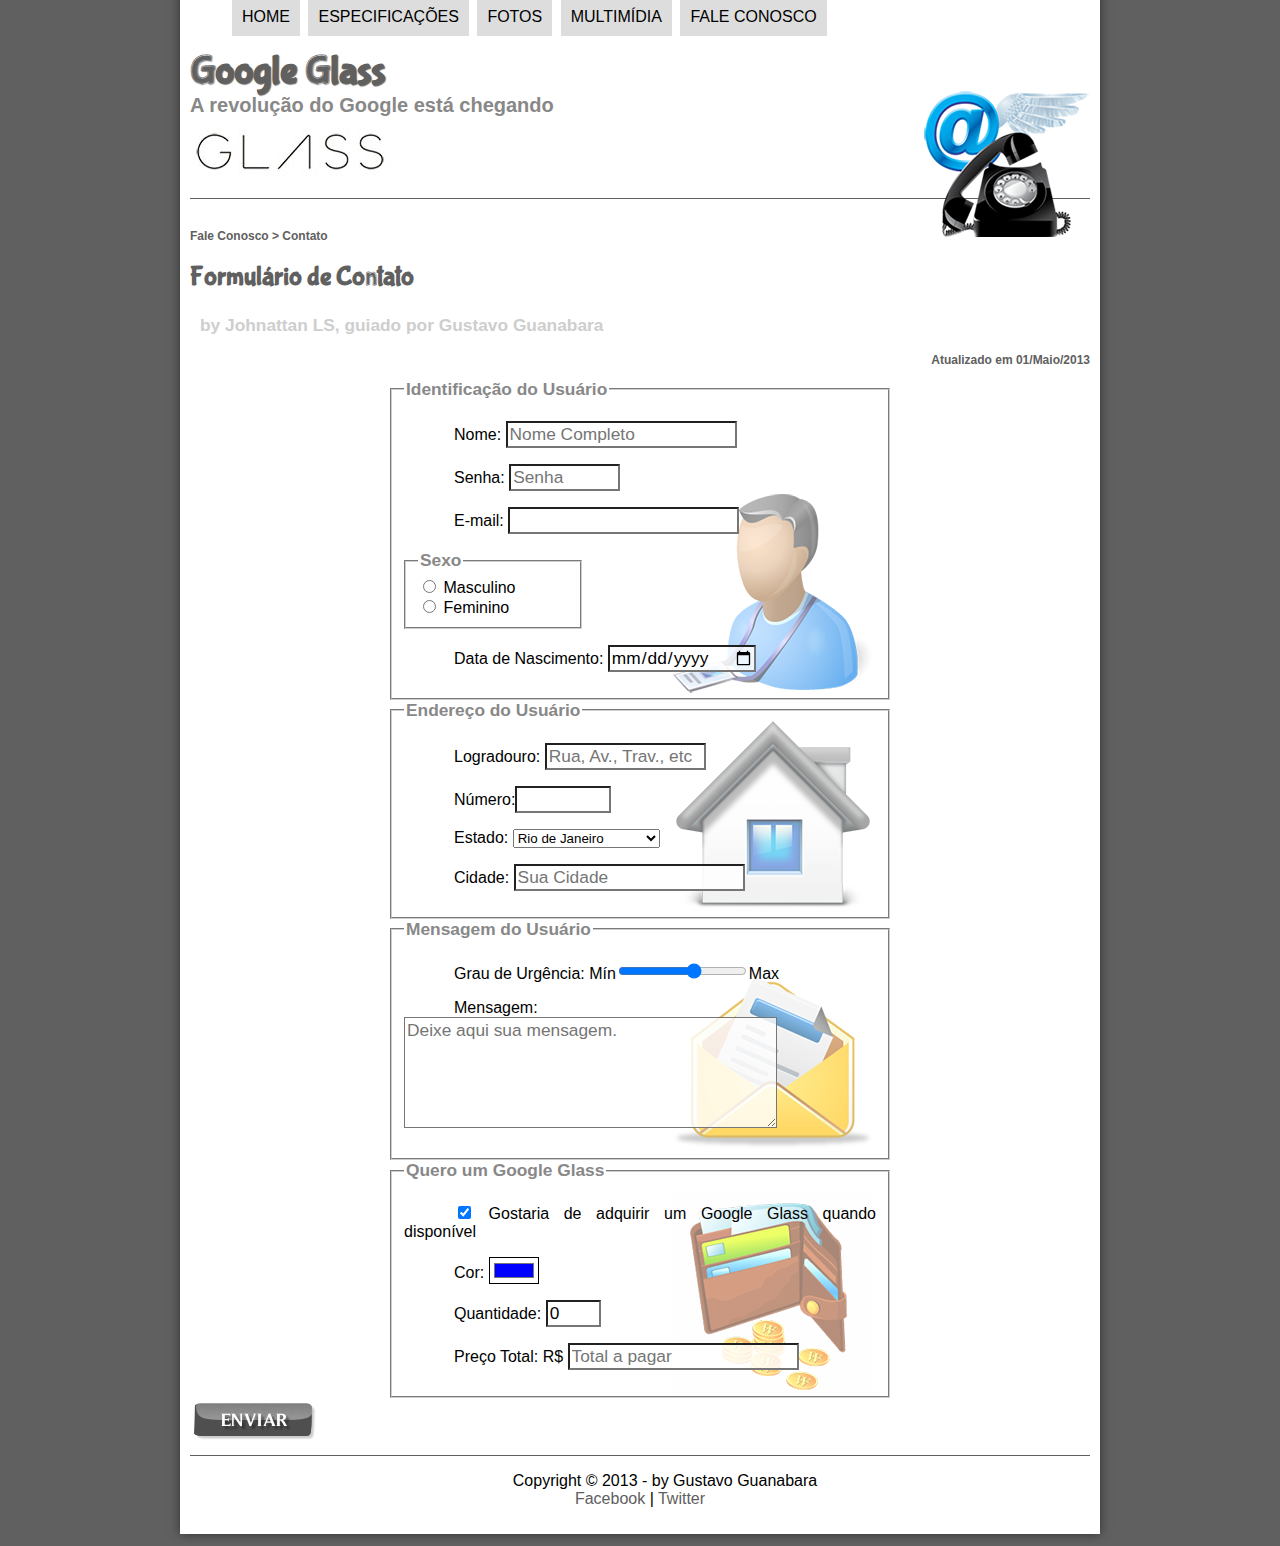
<file: fale-conosco.html>
<!DOCTYPE html>
<html lang="pt-br">

<head> 
    <meta charset="UTF-8"/>
    <title>Tudo Sobre Google Glass</title>
    <link rel="stylesheet" type="text/css" href="_css/estilo.css"/> 
    <link rel="stylesheet" type="text/css" href="_css/form.css"/> 

</head>
<script language="javascript" src="_javascript/funcoes.js"> 
</script>

<script>
    function calc_total(){
        var qtd=parseInt(document.getElementById('cQtd').value);
        tot=qtd*1500;
        document.getElementById('cTot').value=tot;
    }
</script>

<body>
    <div id="interface"> 
        <header id="cabecalho"> 
        <hgroup>
        <h1>Google Glass</h1> 
        <h2>A revolução do Google está chegando</h2>
        </hgroup>

       <img id="icone" src="_imagens/contato.png"> 
           
<nav id="menu">
    <h1>Menu Principal</h1>

<ul type="disc">
    <li onmouseover="mudaFoto('_imagens/home.png')" onmouseout="mudaFoto('_imagens/contato.png')"><a href="index.html">Home</a></li>
    <li onmouseover="mudaFoto('_imagens/especificacoes.png')" onmouseout="mudaFoto('_imagens/contato.png')"><a href="specs.html">Especificações</a></li>
    <li onmouseover="mudaFoto('_imagens/fotos.png')" onmouseout="mudaFoto('_imagens/contato.png')"><a href="fotos.html">Fotos</a></li>
    <li onmouseover="mudaFoto('_imagens/multimidia.png')" onmouseout="mudaFoto('_imagens/contato.png')"><a href="multimidia.html">Multimídia</a></li>
    <li onmouseover="mudaFoto('_imagens/contato.png')" onmouseout="mudaFoto('_imagens/contato.png')"><a href="fale-conosco.html">Fale conosco</a></li>
</ul>
</nav>
        </header>

<section id="corpo-full">

<article id="noticia-principal">
    <header id="cabecalho-artigo">
<hgroup>
<br/> 
 
<h3>Fale Conosco > Contato</h3> 
<h1>Formulário de Contato</h1>
<h2>by Johnattan LS, guiado por Gustavo Guanabara</h2>
<h3 class="direita">Atualizado em 01/Maio/2013</h3>
</hgroup>
        </header>

<form method="post" id="fContato" action="mailto:contato@cursoemvideo.com" oninput="calc_total();">
        <!-- Method
        1. Get: RÁPIDO/NÃO-SEGURO (todos os dados vão para url)
        2. Post: LENTO/SEGURO (dados enviado por pacotes, dentro das solicitação que foi feita ao site); OBS: NÃO INCLUE CRIPTOCRAFIA
        -->
    <fieldset id="usuario">
        <legend>Identificação do Usuário</legend>
            <p><label for="cNome">Nome:</label> <input type="text" name="tNome" id="cNome" size="20" maxlength="30" placeholder="Nome Completo"/></p>
            <p><label for="cSenha">Senha: </label><input type="password" name="tSenha" id="cSenha" size="8" maxlength="8"placeholder="Senha"/></p>
            <p><label for="cMail">E-mail: </label><input typ="email" name="tMail" id="cMail" size="20" maxlength="40"/></p>
            <fieldset id="sexo"><legend>Sexo</legend>
            <!-- 
                1 - é necessário colocar o name com mesma referência tanto na opção "masculina" e "feminina" para que seja possível escolher apenas uma!
                2 - o label é necessário para criar uma etiqueta com o respectivo nome (masculino/feminino) e linkar à funcionalidade do botão
                3 - existe também uma função semântica no label, para identificar o objeto relativo a ele
            -->
                <input type="radio" name="tSexo" id="cMasc" /> <label for="cMasc">Masculino</label><br/>
                <input type="radio" name="tSexo" id="cFem" /> <label for="cFem">Feminino</label></fieldset>
            <p>Data de Nascimento: <input type="date" name="tNasc" id="cNasc"/></p>
            
    </fieldset>
    
    <fieldset id="endereco">
        <legend>Endereço do Usuário</legend>
            <p><label for="cRua">Logradouro: </label><input type="text" name="tRua" id="cRua" size="13" maxlength="80" placeholder="Rua, Av., Trav., etc"/></p>
            <p><label for="cNum">Número:</label><input type="number" name="tNum" id="cNum" min="0" max="99999"/></p>
            <p><label for="cEst">Estado: </label>
            <select name="tEst" id="cEst"></p>
                <optgroup label="Região Sudeste">
                    <option>Rio de Janeiro</option>
                    <option>São Paulo</option>
                    <option>Espírito Santo</option>
                    <option>Minas Gerais</option>
                </optgroup>                
                <optgroup label="Região Sul">
                    <option>Paraná</option>
                    <option>Santa Catarina</option>
                    <option>Rio Grande do Sul</option>
                </optgroup>
            </select>
            <p><label for="cCid">Cidade:</label>
            <input type="text" name="tCid" id="cCid" maxlength="40" size="20" placeholder="Sua Cidade" list="cidades"/></p>
            <datalist id="cidades">
                <option value="Rio de Janeiro"></option>
                <option value="Nova Iguaçu"></option>
                <option value="Niterói"></option>
                <option value="Belford Roxo"></option>
            </datalist>
    </fieldset>
    
    <fieldset id="mensagem">
        <legend>Mensagem do Usuário</legend>
            <p><label for="cUrg">Grau de Urgência: </label>Mín<input type="range" name="tUrg" id="cUrg" min="0" max="10" step="2"/>Max</p>
            <p><label for="cMsg">Mensagem: </label><textarea name="tMsg" id="cMsg" cols="35" rows="5" placeholder="Deixe aqui sua mensagem."></textarea></p>
    </fieldset>
    
    <fieldset id="pedido">
        <legend>Quero um Google Glass</legend>
            <p><input type="checkbox" name="tPed" id="cPed" checked/>
                <label for="cPed">Gostaria de adquirir um Google Glass quando disponível</label></p>
            <p><label for="cCor">Cor: </label><input type="color" name="tCor" value="#0000FF"/></p>
            <p><label for="cQtd">Quantidade: </label><input type="number" name="tQtd" id="cQtd" min="0" max="5" value="0"/></p>
            <p><label for="cTot">Preço Total: R$ </label><input type="text" name="tTot" id="cTot" placeholder="Total a pagar" readonly/></p>
    </fieldset>
</form>

<!-- <input type="submit" value="Enviar"/> -->
<input type="image" src="_imagens/botao-enviar.png"/>
</article>
</section>

<footer id="rodape">

    <p>Copyright &copy; 2013 - by Gustavo Guanabara <br/>
    <a href="http://facebook.com/cursosemvideo" target="_blank">Facebook</a> | <a href="http://twitter.com/cursosemvideo" target="_blank">Twitter</a></p>
    
    </footer>
    
    </div>
    </body>
    </html>
</file>
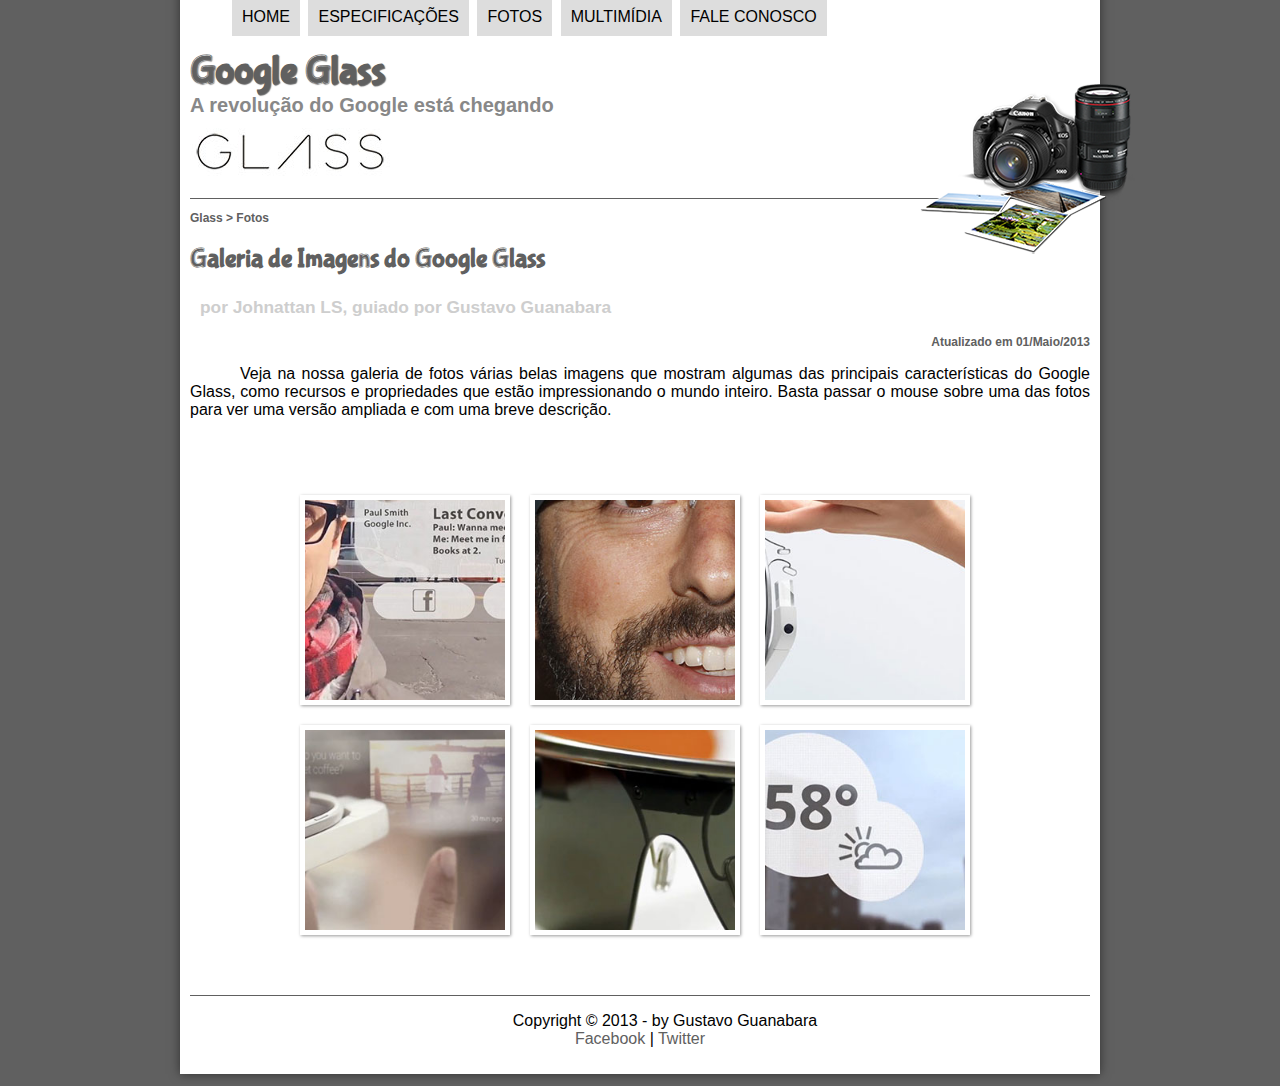
<file: fotos.html>
<!DOCTYPE html>
<html lang="pt-br">

<head> 
    <meta charset="UTF-8"/>
    <title>Tudo Sobre Google Glass</title>
    <link rel="stylesheet" type="text/css" href="_css/estilo.css"/> 
    <link rel="stylesheet" href="_css/fotos.css"/>

</head>
<script language="javascript" src="_javascript/funcoes.js"> 
</script>

<body>
    <div id="interface"> 
        <header id="cabecalho"> 
        <hgroup> 
        <h1>Google Glass</h1> 
        <h2>A revolução do Google está chegando</h2>
        </hgroup>

       <img id="icone" src="_imagens/fotos.png"> 
           
<nav id="menu">
    <h1>Menu Principal</h1>

<ul type="disc">
    <li onmouseover="mudaFoto('_imagens/home.png')" onmouseout="mudaFoto('_imagens/fotos.png')"><a href="index.html">Home</a></li>
    <li onmouseover="mudaFoto('_imagens/especificacoes.png')" onmouseout="mudaFoto('_imagens/fotos.png')"><a href="specs.html">Especificações</a></li>
    <li onmouseover="mudaFoto('_imagens/fotos.png')" onmouseout="mudaFoto('_imagens/fotos.png')"><a href="fotos.html">Fotos</a></li>
    <li onmouseover="mudaFoto('_imagens/multimidia.png')" onmouseout="mudaFoto('_imagens/fotos.png')"><a href="multimidia.html">Multimídia</a></li>
    <li onmouseover="mudaFoto('_imagens/contato.png')" onmouseout="mudaFoto('_imagens/fotos.png')"><a href="fale-conosco.html">Fale conosco</a></li>
</ul>
</nav>
        </header>

<section id="corpo-full">

<article id="noticia-principal">
    <header id="cabecalho-artigo">
<hgroup>
<h3>Glass > Fotos</h3> 
<h1>Galeria de Imagens do Google Glass</h1>
<h2>por Johnattan LS, guiado por Gustavo Guanabara</h2>
<h3 class="direita">Atualizado em 01/Maio/2013</h3>
</hgroup>
</header>

<p>Veja na nossa galeria de fotos várias belas imagens que mostram algumas das principais características do Google Glass, como recursos e propriedades que estão impressionando o mundo inteiro. Basta passar o mouse sobre uma das fotos para ver uma versão ampliada e com uma breve descrição.</p>

<ul id="album-fotos">
    <li id="foto01"><span>Agenda e lembretes</span></li>
    <li id="foto02"><span>Sergey Brin usando o Glass</span></li>
    <li id="foto03"><span>Leve e compacto</span></li>
    <li id="foto04"><span>Sensação de uma tela de 50"</span></li>
    <li id="foto05"><span>Vários tipos de lente</span></li>
    <li id="foto06"><span>Informações importantes</span></li>
</ul>

</article>

</section>
<footer id="rodape">

    <p>Copyright &copy; 2013 - by Gustavo Guanabara <br/>
    <a href="http://facebook.com/cursosemvideo" target="_blank">Facebook</a> | <a href="http://twitter.com/cursosemvideo" target="_blank">Twitter</a></p>
    
    </footer>
    
    </div>
    </body>
    </html>
</file>
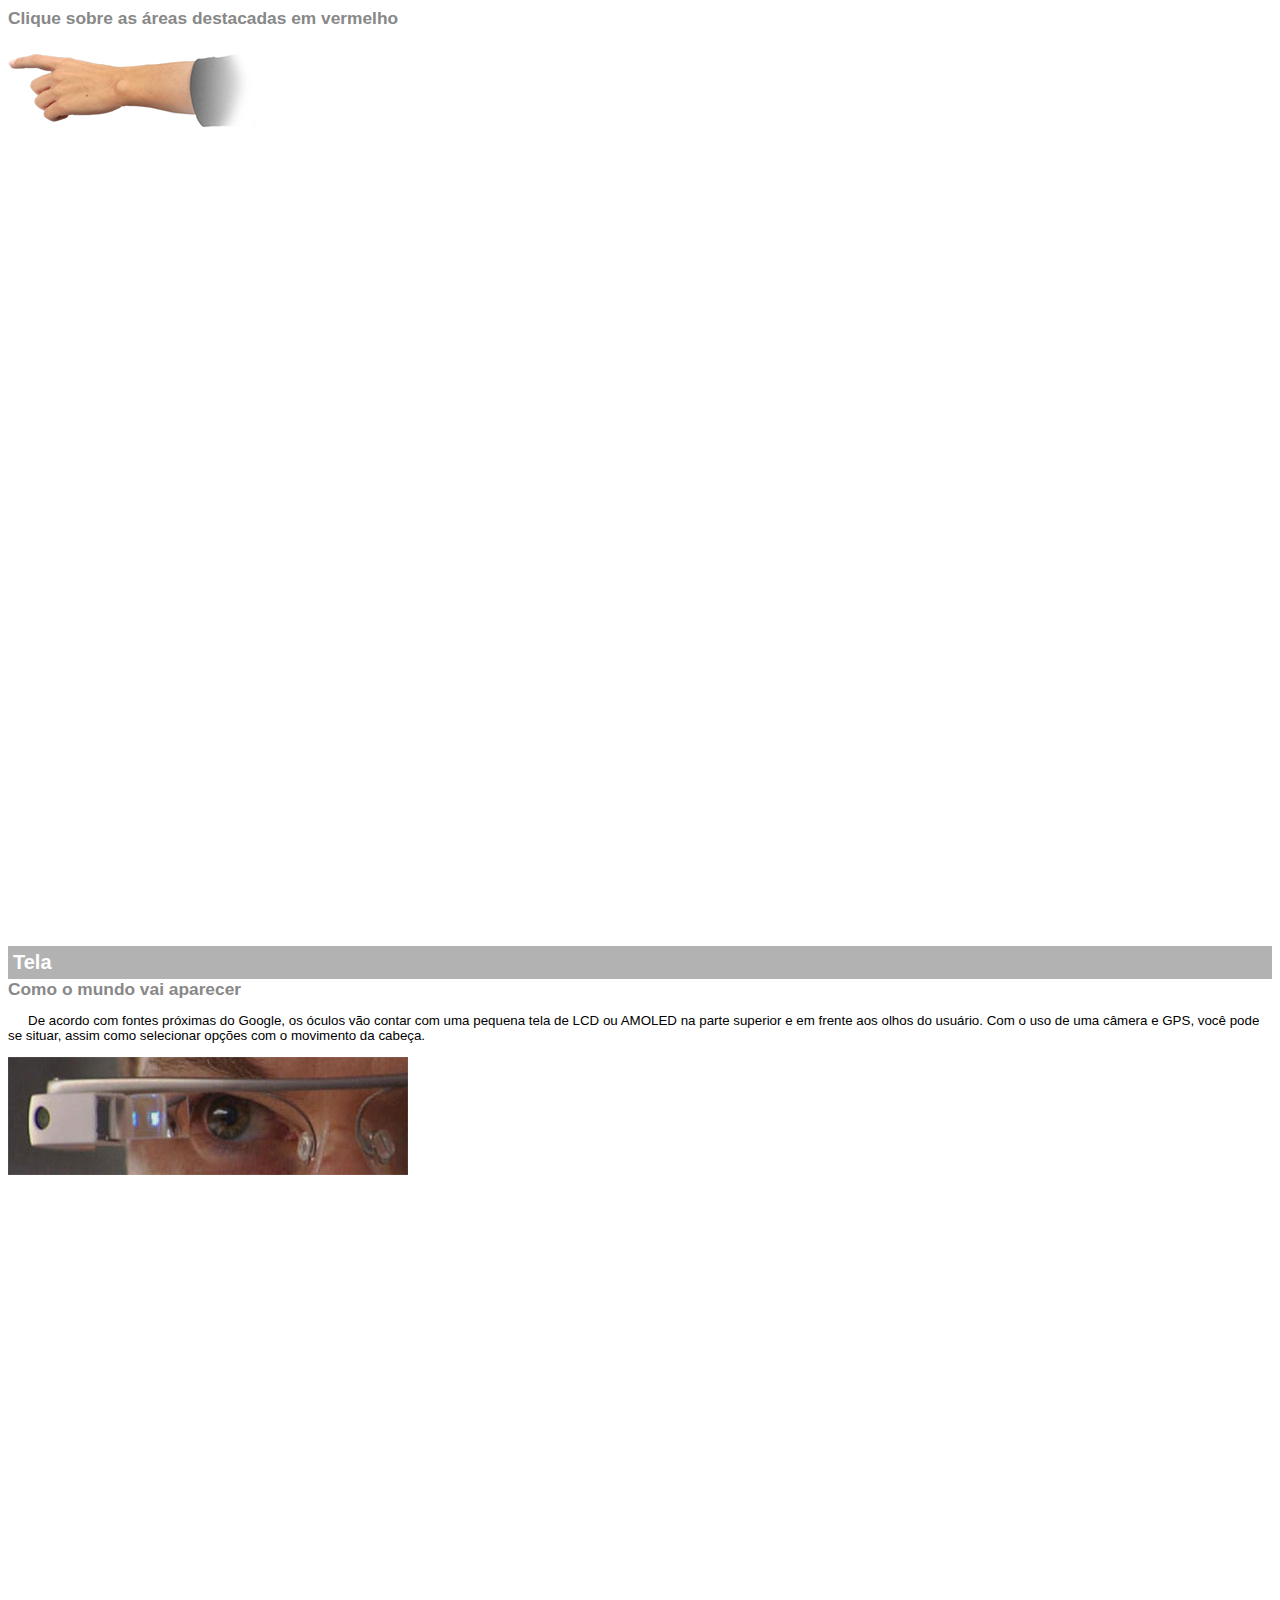
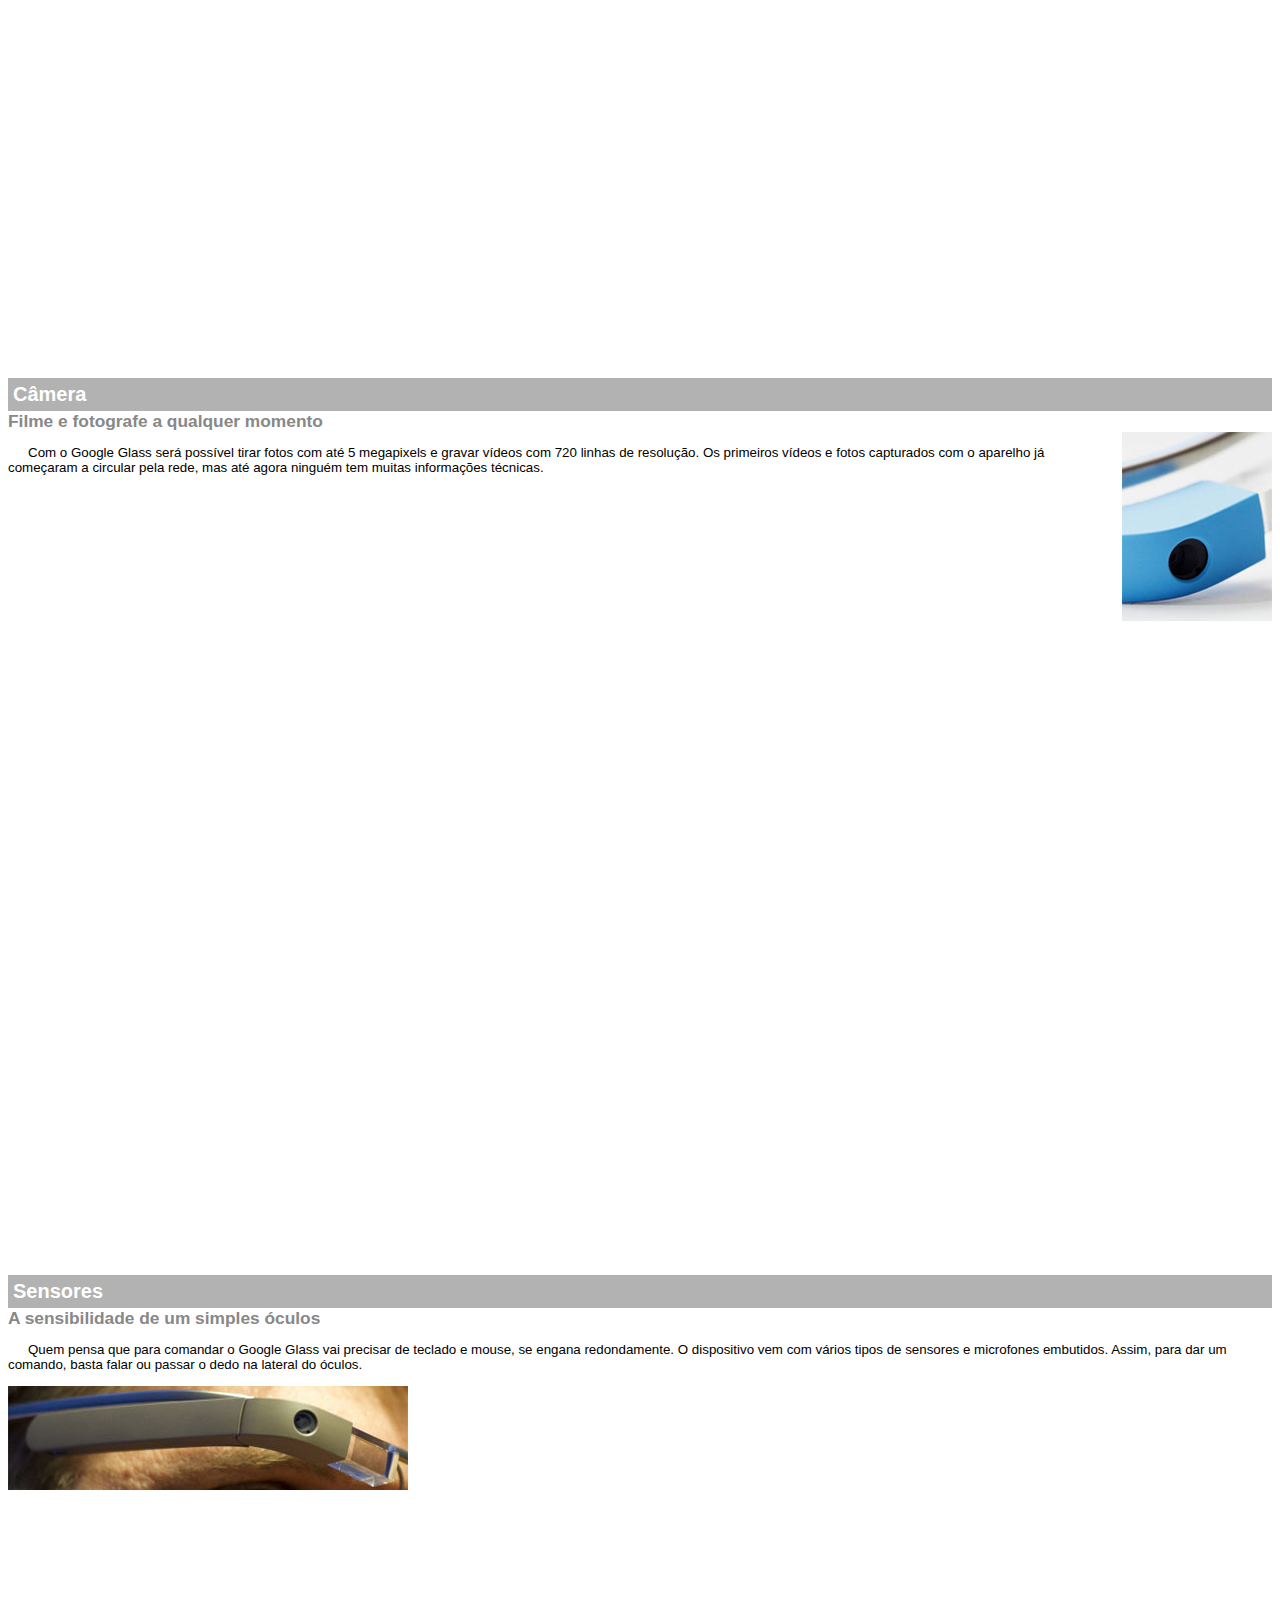
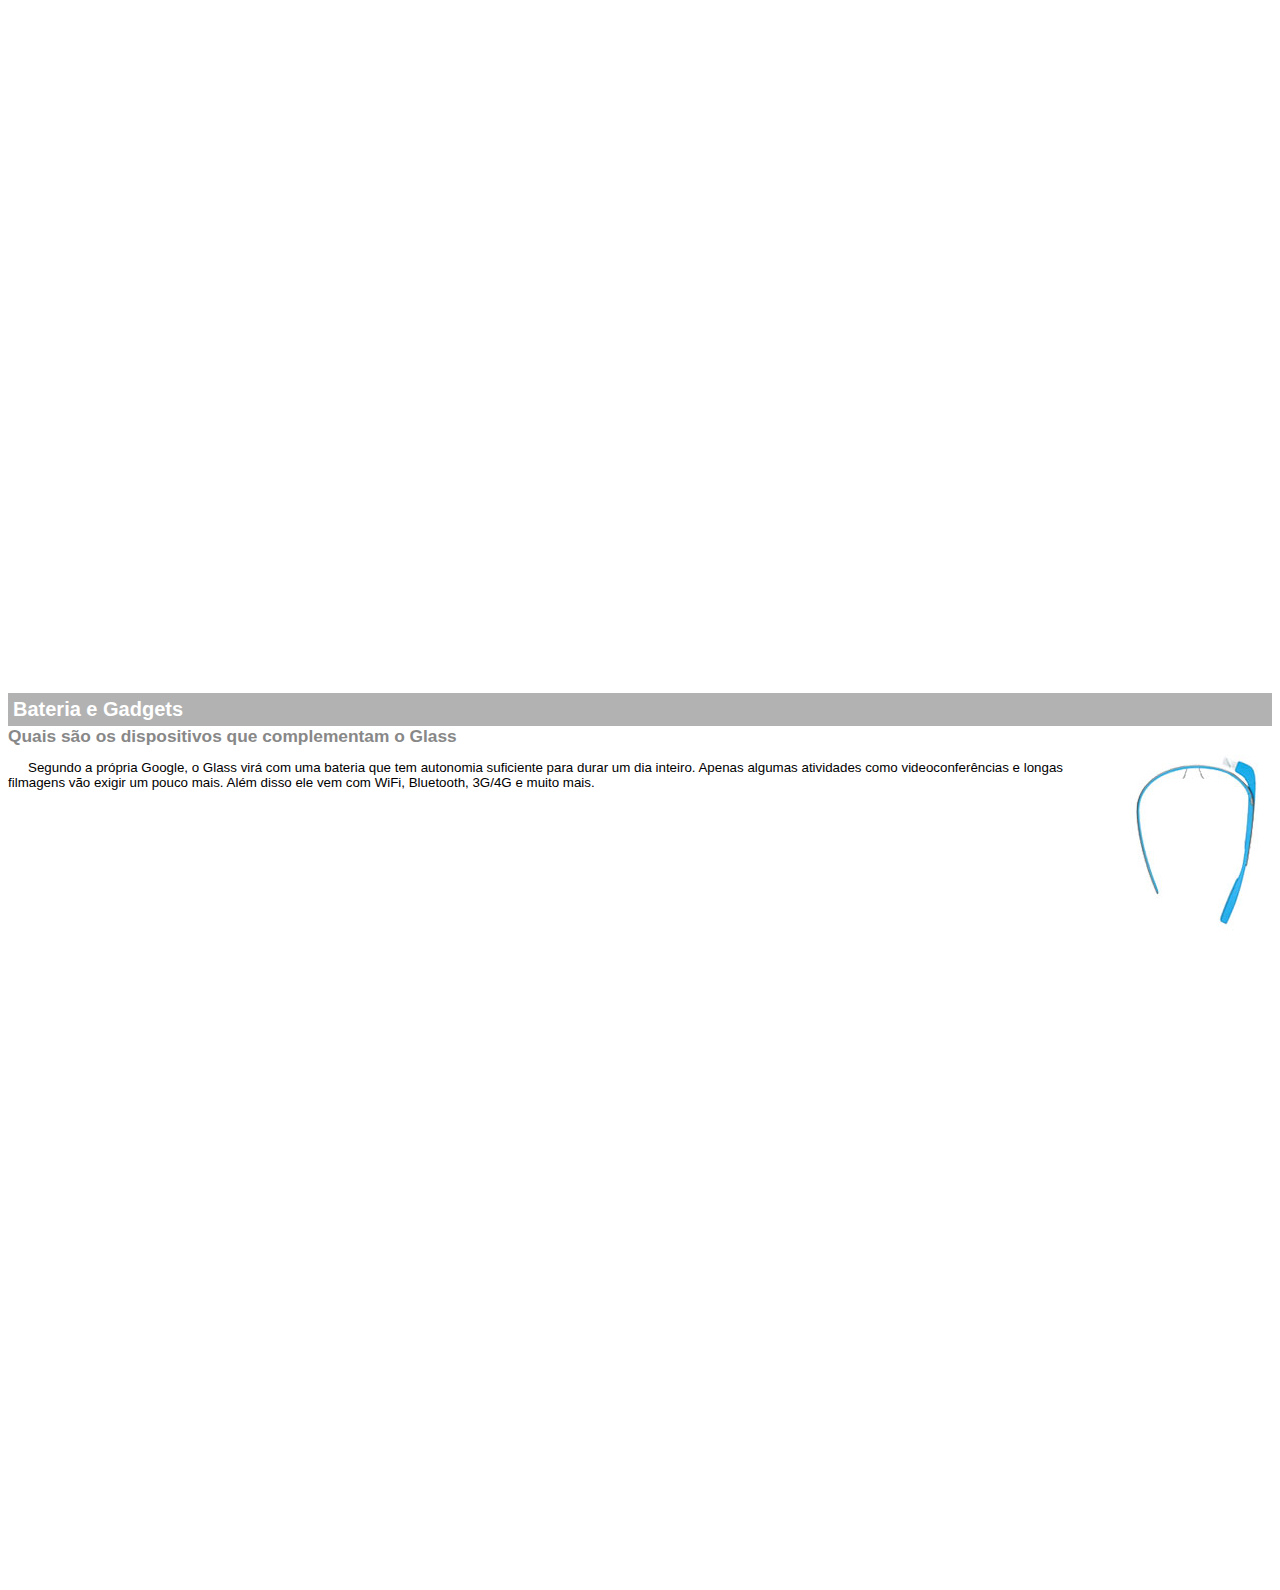
<file: google-glass.html>
<!DOCTYPE html>

<html>
<head>
    <meta charset="UTF-8"/>
    <title>Informações sobre Google Glass</title>
    <style>
        body {
            font-family: Arial;
            font-size: 10pt;
        }
        p {
            font-align: justify;
            text-indent: 20px;
        }
        article h1{
            font-size: 15pt;
            color: #ffffff;
            background-color: rgba(0,0,0,.3);
            padding: 5px;
            margin: 0px;
        }
        article h2{
            font-size:13pt;
            color: #888888;
            margin: 0px;
        }
        article{
            margin-bottom: 800px;            
        }
        img.img-dir{
            display: block;
            float: right;
            margin-left: 5px;
        }
    </style>
</head>

<!-- DICA VSCODE!

Para usar o "surround with tag" no VSCode:
1 - selecione o texto
2 - aperte Ctrl + Shift + P
3 - execute emmet: Wrap with Abbreviation
4 - coloque a tag desejada
5 - pressione enter

-->

<body>
    
    <article id="topo">
        <header>
            <h2>Clique sobre as áreas destacadas em vermelho</h2>
        </header>
        <img src="_imagens/mao.png" alt="Mão apontando para a esquerda"/>
    </article>
    
    <article id="tela">
        <header>
            <h1>Tela</h1>
            <h2>Como o mundo vai aparecer</h2>
        </header>
        <p>
            De acordo com fontes próximas do Google, os óculos vão contar com uma pequena tela de LCD ou AMOLED na parte superior e em frente aos olhos do usuário. Com o uso de uma câmera e GPS, você pode se situar, assim como selecionar opções com o movimento da cabeça.
        </p>
        
        <img src="_imagens/det-tela.jpg" alt="Tela do Google Glass"/>
    </article>
    
    <article id="camera">
        <header>
            <h1>
                Câmera
            </h1>
            <h2>Filme e fotografe a qualquer momento</h2>
        </header>
        <img src="_imagens/det-camera.jpg" class="img-dir" alt="Câmera do Google Glass"/>
        <p>Com o Google Glass será possível tirar fotos com até 5 megapixels e gravar vídeos com 720 linhas de resolução. Os primeiros vídeos e fotos capturados com o aparelho já começaram a circular pela rede, mas até agora ninguém tem muitas informações técnicas.
        </p>
    </article>
    
    <article id="sensores">
        <header>
            <h1>Sensores</h1>
            <h2>A sensibilidade de um simples óculos</h2>
        </header>
        <p>Quem pensa que para comandar o Google Glass vai precisar de teclado e mouse, se engana redondamente. O dispositivo vem com vários tipos de sensores e microfones embutidos. Assim, para dar um comando, basta falar ou passar o dedo na lateral do óculos.
        </p>
        <img src="_imagens/det-touch.jpg" alt="Sensores do Google Glass">
    </article>
    
    <article id="gadgets">
        <header>
            <h1>
                Bateria e Gadgets
            </h1>
            <h2>
                Quais são os dispositivos que complementam o Glass
            </h2>
        </header>
        <img src="_imagens/det-bateria.jpg" class="img-dir" alt="Bateria e Gadgets do Google Glass">
        <p>
            Segundo a própria Google, o Glass virá com uma bateria que tem autonomia suficiente para durar um dia inteiro. Apenas algumas atividades como videoconferências e longas filmagens vão exigir um pouco mais. Além disso ele vem com WiFi, Bluetooth, 3G/4G e muito mais.
        </p>
    </article>

</body>
</html>
</file>
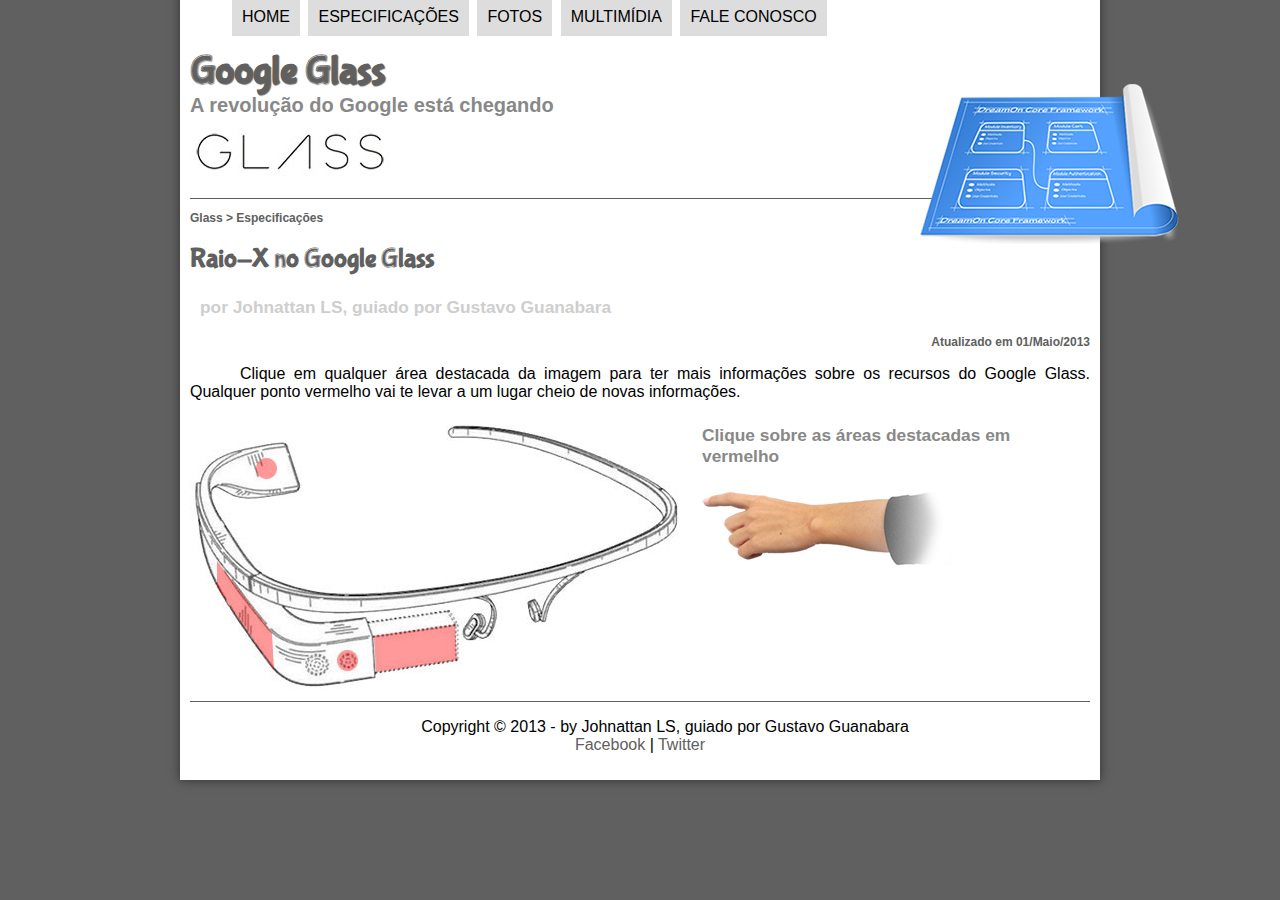
<file: specs.html>
<!DOCTYPE html>
<html lang="pt-br">

<head> 
    <meta charset="UTF-8"/>
    <title>Tudo Sobre Google Glass</title>
    <link rel="stylesheet" type="text/css" href="_css/estilo.css"/> 
    <link rel="stylesheet" href="_css/specs.css"/>

</head>
<script language="javascript" src="_javascript/funcoes.js"> 
</script>

<body>
    <div id="interface"> 
        <header id="cabecalho"> 
        <hgroup>
        <h1>Google Glass</h1> 
        <h2>A revolução do Google está chegando</h2>
        </hgroup>

       <img id="icone" src="_imagens/especificacoes.png"> 
           
<nav id="menu">
    <h1>Menu Principal</h1>

<ul type="disc">
    <li onmouseover="mudaFoto('_imagens/home.png')" onmouseout="mudaFoto('_imagens/especificacoes.png')"><a href="index.html">Home</a></li>
    <li onmouseover="mudaFoto('_imagens/especificacoes.png')" onmouseout="mudaFoto('_imagens/glass-oculos-preto-peq.png')"><a href="specs.html">Especificações</a></li>
    <li onmouseover="mudaFoto('_imagens/fotos.png')" onmouseout="mudaFoto('_imagens/especificacoes.png')"><a href="fotos.html">Fotos</a></li>
    <li onmouseover="mudaFoto('_imagens/multimidia.png')" onmouseout="mudaFoto('_imagens/especificacoes.png')"><a href="multimidia.html">Multimídia</a></li>
    <li onmouseover="mudaFoto('_imagens/contato.png')" onmouseout="mudaFoto('_imagens/especificacoes.png')"><a href="fale-conosco.html">Fale conosco</a></li>
</ul>
</nav>
        </header>

    <section id="corpo-full">
        <article id="noticia-principal">
            <header id="cabecalho-artigo">
        <hgroup>
             <h3>Glass > Especificações</h3>
            <h1>Raio-X no Google Glass</h1>
            <h2>por Johnattan LS, guiado por Gustavo Guanabara</h2>
            <h3 class="direita">Atualizado em 01/Maio/2013</h3>
        </hgroup>
        </header>            
        <p>Clique em qualquer área destacada da imagem para ter mais informações sobre os recursos do Google Glass. Qualquer ponto vermelho vai te levar a um lugar cheio de novas informações.</p>
        
        <section id="conteudo">
            <img src="_imagens/glass-esquema-marcado.jpg"usemap="#meumapa"/>
            <iframe src="google-glass.html" name="janela" id="frame-spec" scrolling='no'></iframe> <!-- iframe serve para puxar um conteúdo de outra fonte!; Todo iframe tem que ter um "name"-->
            
            <map name="meumapa"> 
                <area shape="poly" coords="182,219,266,208,267,242,183,257" href="google-glass.html#tela" target="janela"/>
                
                 <!--Mapear imagem para fazer botões iterativos! Ps: não esquecer de colocar comando usemap na imagem que precisa mapear! X,Y,X,Y"-->
                <area shape="circle" coords="158,243,12" href="google-glass.html#camera" target="janela"/>
                <area shape="circle" coords="76,52,12" href="google-glass.html#gadgets" target="janela"/>
                <area shape="poly" coords="28,143,83,216,84,249,27,169" href="google-glass.html#sensores" target="janela"/>
            </map>
        </section>
        </article>

    </section>

<footer id="rodape">

    <p>Copyright &copy; 2013 - by Johnattan LS, guiado por Gustavo Guanabara <br/>
    <a href="http://facebook.com/cursosemvideo" target="_blank">Facebook</a> | <a href="http://twitter.com/cursosemvideo" target="_blank">Twitter</a></p>
    
    </footer>
    
    </div>
    </body>
    </html>
</file>
<file: _css/estilo.css>
@charset "UTF-8";
@font-face{
    font-family: 'FonteLogo';
    src: url("../_fonts/bubblegum-sans-regular.otf");
}
@import url('https://fonts.googleapis.com/css2?family=Titillium+Web:wght@300;400&display=swap');


body {
    font-family: Arial, sans-serif;
    background-color: #606060;
    color: rgba(0,0,0,1);
}

div#interface {
    width: 900px;
    background-color: #ffffff;
    margin: -20px auto 10px auto; /*cima, direita, baixo, esquerda*/
    box-shadow: 0px 0px 10px rgba(0,0,0,.5);
    padding: 10px;
}

p {
    text-align: justify;
    text-indent: 50px;
}

a{
    color: #606060;
    text-decoration: none;
}

a:hover{
    text-decoration: underline;
}


header#cabecalho img#icone{
    position: relative;
    left: 730px;
    top: -50px;

}

header#cabecalho {
    border-bottom: 1px #606060 solid;
    height: 150px;
    margin-top:50px;
    background: url("../_imagens/glass-logo-peq.jpg") no-repeat 0px 80px;
}

header#cabecalho h1{
    font-family: 'FonteLogo', sans-serif;
    font-size: 30pt;
    color: #606060;
    text-shadow: 1px 1px 1px rgba(0,0,0,.6);
    padding: 0px;
    margin-bottom: 0px;
}

header#cabecalho h2{
    font-family: 'Titillium Web', sans-serif;
    font-size: 15pt;
    color: #888888;
    padding: 0px;
    margin-top: 0px;
}

/* Formatação de imagens com legendas */

/* sintax: tag.class */

figure.foto-legenda{
    position: relative;
    border: 8px solid white;
    box-shadow: 1px 1px 4px black;
}

figure.foto-legenda img {
    width: 100%;
    height: 100%;
}

figure.foto-legenda figcaption {
    opacity: 0;
    position: absolute;
    top: 0px;
    background-color: rgba(0,0,0,.4);
    color: white;
    width: 100%;
    height: 100%;
    padding: 10px;
    box-sizing: border-box;
    transition: opacity 1s;
}

figure.foto-legenda:hover figcaption{
    opacity: 1;
}

/* Formatação do Menu */

nav#menu ul{ 
    display: block; /* DEFINI O MENU COMO UM BLOCO, ASSIM ELE PODE FLUTUAR */

}

/*para chamar id's, usa-se # */
nav#menu ul {
    list-style: none;
    text-transform: uppercase;
    position: absolute; /* Como não ta "relativo", o menu pode ser posicionado em qualquer lugar da página, e não apenas da "caixa" do menu */
    object-position: center; /*add por mim*/
    top: -20px;
    /*left: 300px;*/
    
}

nav#menu li {
    display: inline-block;
    background-color: #dddddd;
    padding: 10px; /* ESPAÇO DENTRO DO OBJETO*/
    margin: 2px; /* ESPAÇO FORA DO OBJETO*/
    transition: background-color 1s;
}

nav#menu li:hover {
    background-color: #606060;
}

nav#menu h1{
    display: none;
}

nav#menu a{
    color:#000000;
    text-decoration: none;
    }

nav#menu a:hover{
    color:#ffffff;
}

/*CONFIGURAÇÃO DA SECTION "CORPO*/

section#corpo{
    display: block;
    width: 500px;
    float: left;
    border-right: 1px solid #606060;
    padding-right: 15px;
}

article#noticia-principal h2{
    font-size: 13pt;
    color: #606060;
    background-color: #dddddd;
    padding: 5px 0px 5px 10px;
    margin: 10 px 0px 10px 0px;
}

header#cabecalho-artigo h1{
    font-family: 'Fontelogo', sans-serif;
    font-size: 20pt;
    color: #606060;
    margin-bottom: 0px:
    margin-top: 0px;
}

.direita{
    text-align: right;
}

header#cabecalho-artigo h2{
    font-size: 13pt;
    color: #cecece;
    background-color: #ffffff;
    margin: 0px;
}

header#cabecalho-artigo h3{
    font-size: 12px;
    color: #606060;
}

table#tabelaspec{
    border: 1px solid #606060;
    border-spacing: 0px;
    margin-left: auto;
    margin-right: auto;
}

table#tabelaspec td{
    border: 1px solid #606060;
    padding: 10px;
    text-align: center;
    vertical-align: top;
}

table#tabelaspec td.ce{
    color: #ffffff;
    background-color: #606060;
    vertical-align: top;
    font-weight: bold;
}

table#tabelaspec td.cd{
    background-color: #cecece;
}

table#tabelaspec caption{
    color: #888888;
    font-size: 13pt;
    font-weight: bolder;
}

table#tabelaspec caption span{
    display: block;
    float: right;
    color: #000000;
    font-size: 8pt;
    margin-top: 10px;
}

aside#lateral{
    display:block;
    width: 350px;
    float: right;
    background-color: #dddddd;
    padding: 10px;
    margin-top: 10px;
    box-shadow: 2px 2px 2px rgba(0,0,0,.5);
}

aside#lateral h1{
    font-family: 'FonteLogo', sans-serif;
    font-size: 20pt;
    color: #606060;
    margin-top: 0px;
}

aside#lateral h2{
    background-color: #606060;
    font-size: 13pt;
    color: #ffffff;
    padding: 5px;
}

footer#rodape{
    clear: both;
    border-top: 1px solid #606060;
}

video#filme1{
    position: relative;;
    width: 500px;
    
}

video#filme2{
    position:relative;
    max-width:100%;
}

footer#rodape p{
    text-align: center;
}
</file>
<file: _css/form.css>
@charset "UTF-8";

form {
    width: 500px;
    margin: auto;
}

input, textarea{
    font-family: sans-serif;
    font-weight: normal;
    font-size: 13pt;
    background-color: rgba(255,255,255,.8);
}

input:hover, textarea:hover{
    background-color: #dddddd;
}

legend{
    color: #888888;
    font-weight: bold;
    font-size: 13pt;
    font-family: sans-serif;    
}

fieldset{
    border-color: #cecece;
    margin: 0px;
}

fieldset#sexo{
    width: 150px;
}

fieldset#usuario{
    background: url("../_imagens/icone-contato.png") no-repeat 95% 95%;
}

fieldset#endereco{
    background: url("../_imagens/icone-endereco.png") no-repeat 95% 95%;
}

fieldset#mensagem{
    background: url("../_imagens/icone-mensagem.png") no-repeat 95% 95%;
}

fieldset#pedido{
    background: url("../_imagens/icone-pagamento.png") no-repeat 95% 95%;
}
</file>
<file: _css/fotos.css>
@charset "UTF-8";

ul#album-fotos{
    width: 700px;
    margin: 0 auto;
    padding: 50px;
    overflow: hidden;
    list-style: none;
}

ul#album-fotos li{
    float: left;
    width: 200px;
    height: 200px;
    margin: 10px;
    border: 5px solid #ffffff;
    background-color: #ffffff;
    box-shadow: 1px 1px 3px rgba(0,0,0,.4);
    -webkit-transition: all .4s ease-in;
}

ul#album-fotos li span{
    opacity:0;
    color: #ffffff;
    text-shadow: 1px 1px 1px #000000;
    background-color: rgba(0,0,0,.3);
    font-size: 9pt;
    line-height: 370px;
    padding: 5px;
}

ul#album-fotos li:hover{
    -webkit-transform: scale(1.5);
}

ul#album-fotos li:hover span{
    opacity: 1;
}

ul#album-fotos li#foto01{
    background: url('../_imagens/galeria-01.jpg') no-repeat;
    background-position: center;
    background-size: 400px 400px;
    background-color: #ffffff;
}
ul#album-fotos li#foto01:hover {
    background-position: 0px 0px;
    background-size: 200px 200px;
}

ul#album-fotos li#foto02{
    background: url('../_imagens/galeria-02.jpg') no-repeat;
    background-position: center;
    background-size: 400px 400px;
    background-color: #ffffff;
}

ul#album-fotos li#foto02:hover {
    background-position: 0px 0px;
    background-size: 200px 200px;
}

ul#album-fotos li#foto03{
    background: url('../_imagens/galeria-03.jpg') no-repeat;
    background-position: center;
    background-size: 400px 400px;
    background-color: #ffffff;
}

ul#album-fotos li#foto03:hover {
    background-position: 0px 0px;
    background-size: 200px 200px;
}

ul#album-fotos li#foto04{
    background: url('../_imagens/galeria-04.jpg') no-repeat;
    background-position: center;
    background-size: 400px 400px;
    background-color: #ffffff;
}

ul#album-fotos li#foto04:hover {
    background-position: 0px 0px;
    background-size: 200px 200px;
}

ul#album-fotos li#foto05{
    background: url('../_imagens/galeria-05.jpg') no-repeat;background-position: center;
    background-size: 400px 400px;
    background-color: #ffffff;
}

ul#album-fotos li#foto05:hover {
    background-position: 0px 0px;
    background-size: 200px 200px;
}

ul#album-fotos li#foto06{
    background: url('../_imagens/galeria-06.jpg') no-repeat;background-position: center;
    background-size: 400px 400px;
    background-color: #ffffff;
}

ul#album-fotos li#foto06:hover {
    background-position: 0px 0px;
    background-size: 200px 200px;
}
</file>
<file: _css/specs.css>
@charset "UTF-8";

section#conteudo{
    width: 1000px;
    margin: auto;
}

iframe#frame-spec{
    width: 400px;
    height: 280px;
    border: none;
    overflow: hidden; /* evita que a rolagem aconteça!*/
}

iframe#frame-spec::-webkit-scrollbar {
    display: none; /* tirar barra de rolagem; esse truque não deu certo, então utilizei o comando "scrolling='no' dentro da tag do iframe em specs.html*/
}
</file>
